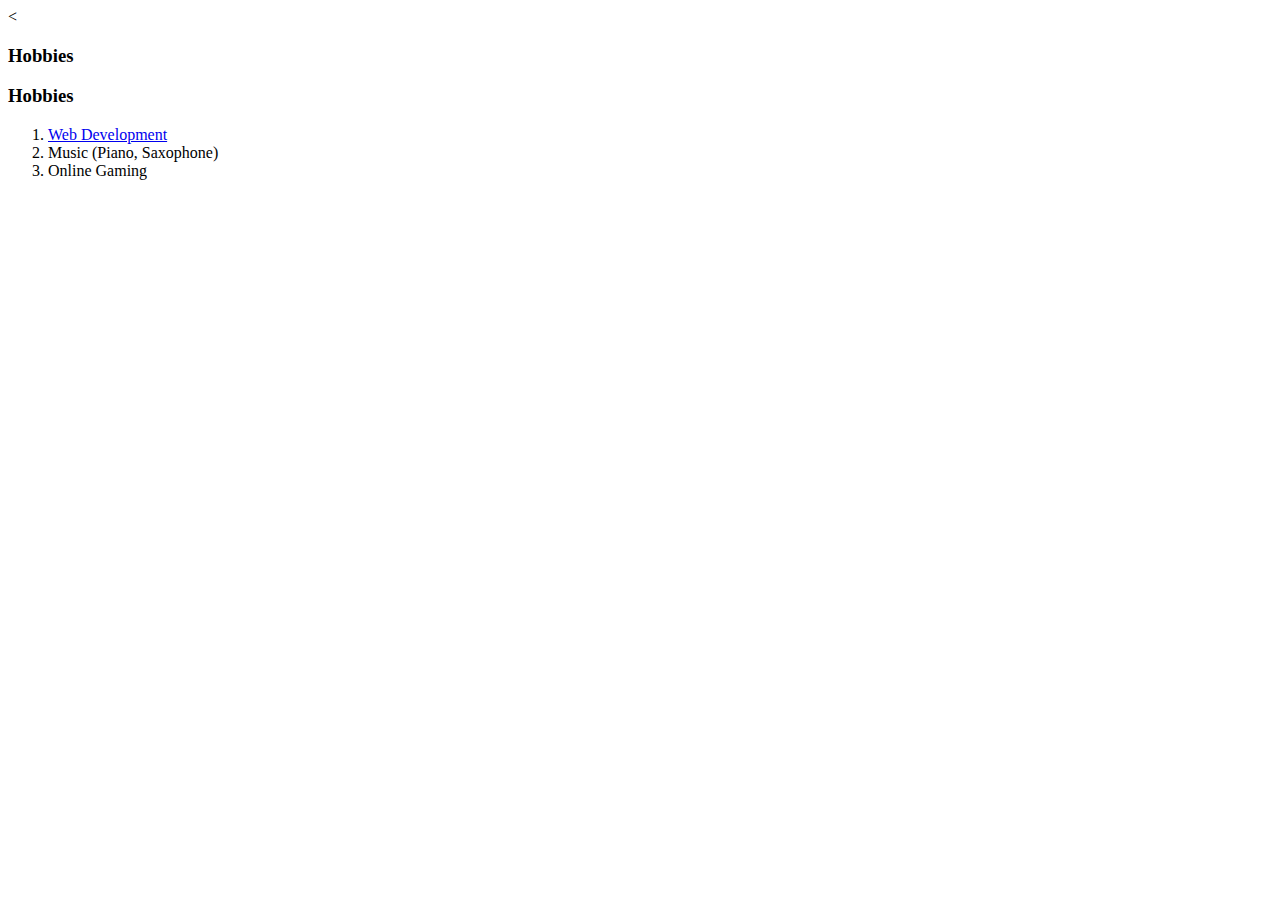
<file: Personal Site/hobbies.html>
<<!DOCTYPE html>
<html lang="en" dir="ltr">
  <head>
    <meta charset="utf-8">
    <title>My Hobbies</title>
  </head>
  <body>
    <h3>Hobbies</h3>
    <h3>Hobbies</h3>
    <ol>
      <li><a href="Web Development.html">Web Development</a></li>
      <li>Music (Piano, Saxophone)</li>
      <li>Online Gaming</li>

    </ol>
  </body>
</html>
</file>
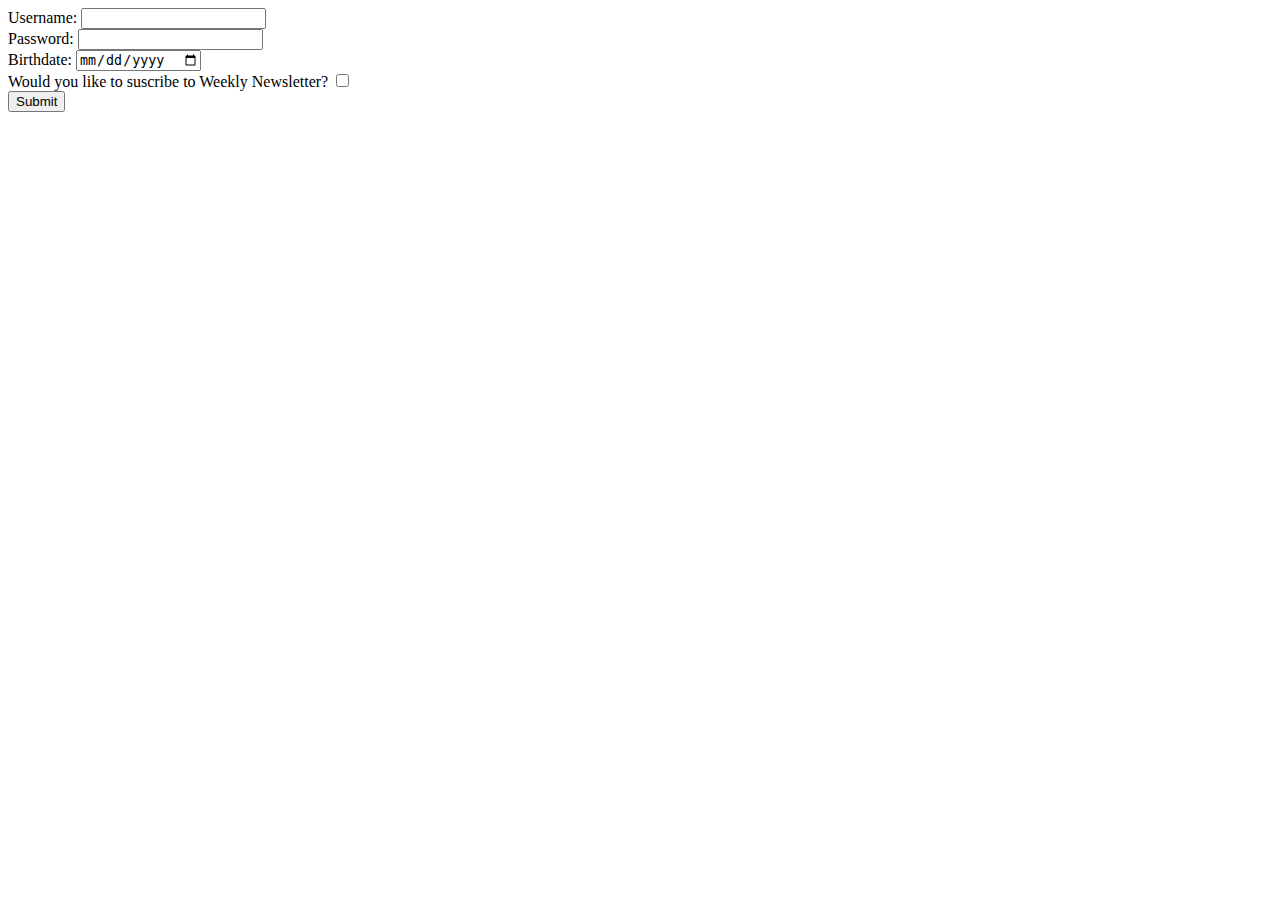
<file: Personal Site/input.html>
<!DOCTYPE html>
<html lang="en" dir="ltr">
  <head>
    <meta charset="utf-8">
    <title>HTML Inputs</title>
  </head>
  <body>
    <form class="" action="index.html" method="post">
      <label>Username:</label>
      <input type="text" name="" value=""><br>
      <label>Password:</label>
      <input type="password" name=""><br>
      <label>Birthdate:</label>
      <input type="date" name="" value=""><br>
      <label>Would you like to suscribe to Weekly Newsletter?</label>
      <input type="checkbox" name="" value=""><br>
      <input type="submit" name="">
    </form>

  </body>
</html>
</file>
